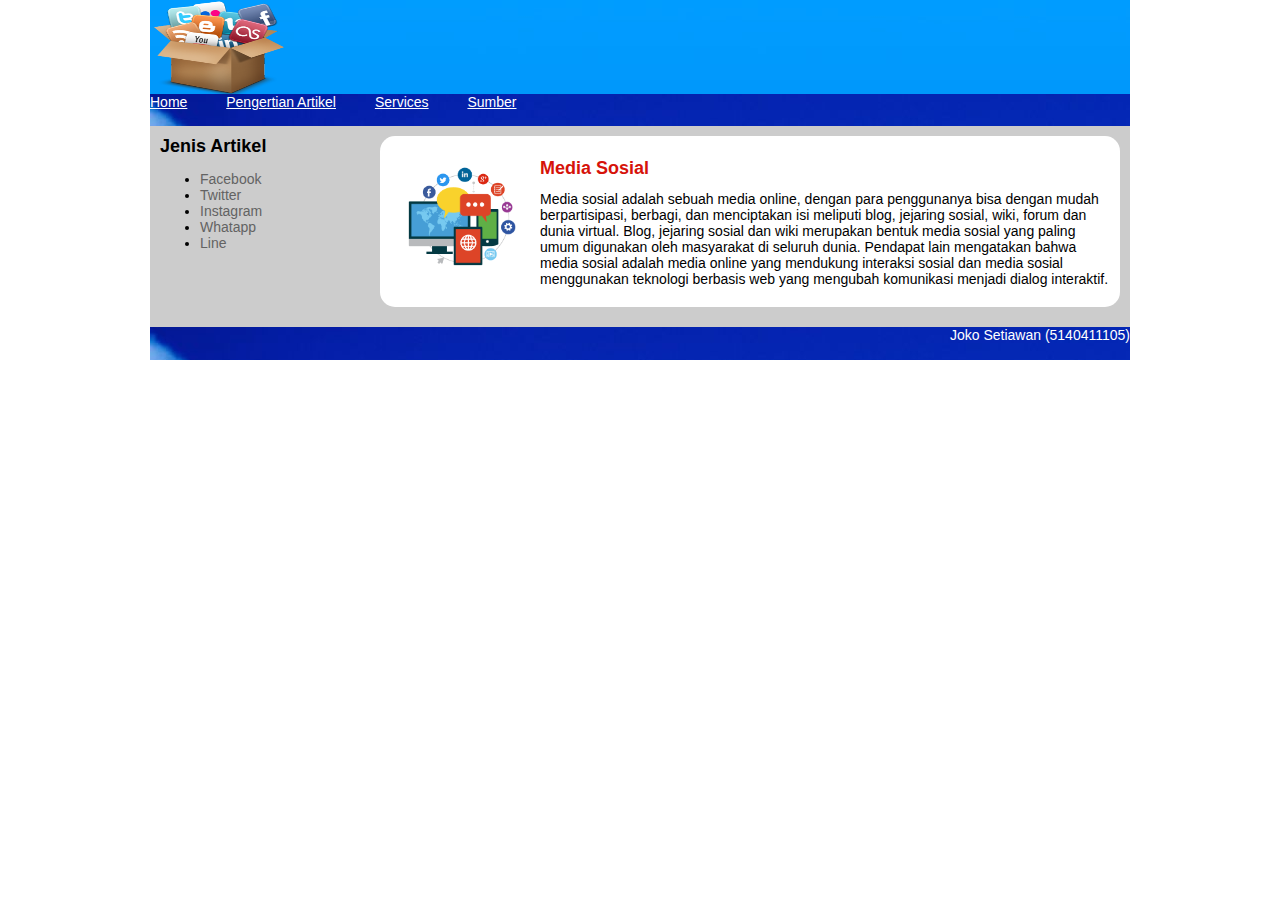
<file: index.html>
<!DOCTYPE html PUBLIC "-//W3C//DTD XHTML 1.0 Transitional//EN" "http://www.w3.org/TR/xhtml1/DTD/xhtml1-transitional.dtd">
<html xmlns="http://www.w3.org/1999/xhtml"><!-- InstanceBegin template="/Templates/template.dwt" codeOutsideHTMLIsLocked="false" -->
<head>
<meta http-equiv="Content-Type" content="text/html; charset=utf-8" />
<!-- InstanceBeginEditable name="doctitle" -->
<title>Untitled Document</title>
<!-- InstanceEndEditable -->
<!-- InstanceBeginEditable name="head" -->
<!-- InstanceEndEditable -->
<link href="styles.css" rel="stylesheet" type="text/css" />
</head>

<body><div id="wrapper">
<div id="header"><img src="socmed.png" width="142" height="96" alt="logo" longdesc="socmed.png" /></div>
<div id="menu">
<a href="index.html" style="color:white;font-zise:24px;margin-right:35px;">Home</a>
<a href="artikel.html" style="color:white;font-zise:24px;margin-right:35px;">Pengertian Artikel</a>
<a href="" style="color:white;font-zise:24px;margin-right:35px;">Services</a>
<a href="sumber.html" style="color:white;font-zise:24px;margin-right:35px;">Sumber</a>
</div>
<div id="middle">
  <div id="submenu"><h2>Jenis Artikel</h2>
		<ul>
		<li><a href="artikel1.html">Facebook </a></li>
		<li><a href="artikel2.html">Twitter </a></li>
		<li><a href="artikel3.html">Instagram </a></li>
		<li><a href="artikel4.html">Whatapp </a></li>
		<li><a href="artikel5.html">Line </a></li>
        </ul></div>
  <div id="content"> <!-- InstanceBeginEditable name="Cntent" --><div class="artikel"><img src="home.png" alt="Anggap Saja ini gambar Artikel" width="100px" height="auto"/>
				<h1> Media Sosial </h1>
				<p>Media sosial adalah sebuah media online, dengan para penggunanya bisa dengan mudah berpartisipasi, berbagi, dan menciptakan isi meliputi blog, jejaring sosial, wiki, forum dan dunia virtual. Blog, jejaring sosial dan wiki merupakan bentuk media sosial yang paling umum digunakan oleh masyarakat di seluruh dunia. Pendapat lain mengatakan bahwa media sosial adalah media online yang mendukung interaksi sosial dan media sosial menggunakan teknologi berbasis web yang mengubah komunikasi menjadi dialog interaktif.</p>
			</div><!-- InstanceEndEditable --></div>
</div>
<div id="footer">Joko Setiawan (5140411105)</div>
</div>
</body>
<!-- InstanceEnd --></html>
</file>
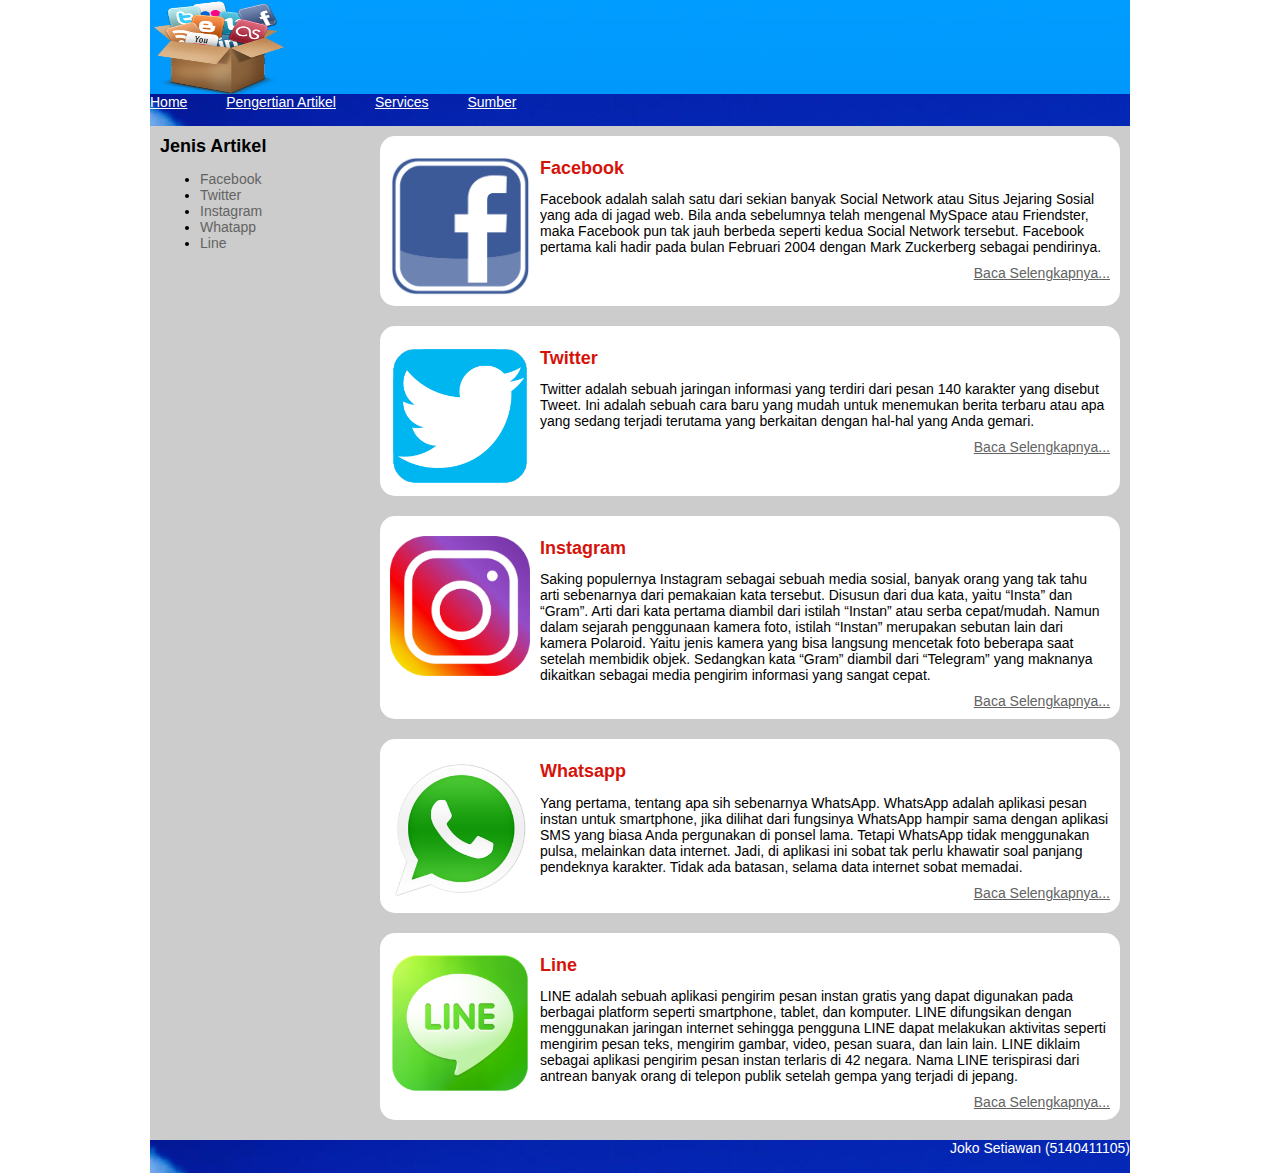
<file: artikel.html>
<!DOCTYPE html PUBLIC "-//W3C//DTD XHTML 1.0 Transitional//EN" "http://www.w3.org/TR/xhtml1/DTD/xhtml1-transitional.dtd">
<html xmlns="http://www.w3.org/1999/xhtml"><!-- InstanceBegin template="/Templates/template.dwt" codeOutsideHTMLIsLocked="false" -->
<head>
<meta http-equiv="Content-Type" content="text/html; charset=utf-8" />
<!-- InstanceBeginEditable name="doctitle" -->
<title>Untitled Document</title>
<!-- InstanceEndEditable -->
<!-- InstanceBeginEditable name="head" -->
<!-- InstanceEndEditable -->
<link href="styles.css" rel="stylesheet" type="text/css" />
</head>

<body><div id="wrapper">
<div id="header"><img src="socmed.png" width="142" height="96" alt="logo" longdesc="socmed.png" /></div>
<div id="menu">
<a href="index.html" style="color:white;font-zise:24px;margin-right:35px;">Home</a>
<a href="artikel.html" style="color:white;font-zise:24px;margin-right:35px;">Pengertian Artikel</a>
<a href="" style="color:white;font-zise:24px;margin-right:35px;">Services</a>
<a href="sumber.html" style="color:white;font-zise:24px;margin-right:35px;">Sumber</a>
</div>
<div id="middle">
  <div id="submenu"><h2>Jenis Artikel</h2>
		<ul>
		<li><a href="artikel1.html">Facebook </a></li>
		<li><a href="artikel2.html">Twitter </a></li>
		<li><a href="artikel3.html">Instagram </a></li>
		<li><a href="artikel4.html">Whatapp </a></li>
		<li><a href="artikel5.html">Line </a></li>
        </ul></div>
  <div id="content"> <!-- InstanceBeginEditable name="Cntent" --><div class="artikel"><img src="fb.png" width="100px" height="auto"/>
				<h1> Facebook </h1>
				<p>Facebook adalah salah satu dari sekian banyak Social Network atau Situs Jejaring Sosial yang ada di jagad web. Bila anda sebelumnya telah mengenal MySpace atau Friendster, maka Facebook pun tak jauh berbeda seperti kedua Social Network tersebut. Facebook pertama kali hadir pada bulan Februari 2004 dengan Mark Zuckerberg sebagai pendirinya.</p>
                <a href ="artikel1.html">Baca Selengkapnya...</a> </div>
                
 <div class="artikel"><img src="twitter.png" width="100px" height="auto"/>
				<h1> Twitter </h1>
				<p>Twitter adalah sebuah jaringan informasi yang terdiri dari pesan 140 karakter yang disebut Tweet. Ini adalah sebuah cara baru yang mudah untuk menemukan berita terbaru atau apa yang sedang terjadi terutama yang berkaitan dengan hal-hal yang Anda gemari.</p> <a href ="artikel2.html">Baca Selengkapnya...</a> </div>
                
<div class="artikel"><img src="ig.png" width="100px" height="auto"/>
				<h1> Instagram </h1>
				<p>Saking populernya Instagram sebagai sebuah media sosial, banyak orang yang tak tahu arti sebenarnya dari pemakaian kata tersebut. Disusun dari dua kata, yaitu “Insta” dan “Gram”. Arti dari kata pertama diambil dari istilah “Instan” atau serba cepat/mudah. Namun dalam sejarah penggunaan kamera foto, istilah “Instan” merupakan sebutan lain dari kamera Polaroid. Yaitu jenis kamera yang bisa langsung mencetak foto beberapa saat setelah membidik objek. Sedangkan kata “Gram” diambil dari “Telegram” yang maknanya dikaitkan sebagai media pengirim informasi yang sangat cepat.</p>
                 <a href ="artikel3.html">Baca Selengkapnya...</a> </div>
<div class="artikel"><img src="wa.png" width="100px" height="auto"/>
				<h1> Whatsapp </h1>
				<p>Yang pertama, tentang apa sih sebenarnya WhatsApp. WhatsApp adalah aplikasi pesan instan untuk smartphone, jika dilihat dari fungsinya WhatsApp hampir sama dengan aplikasi SMS yang biasa Anda pergunakan di ponsel lama. Tetapi WhatsApp tidak menggunakan pulsa, melainkan data internet. Jadi, di aplikasi ini sobat tak perlu khawatir soal panjang pendeknya karakter. Tidak ada batasan, selama data internet sobat memadai.</p>
           <a href ="artikel4.html">Baca Selengkapnya...</a></div>
           
<div class="artikel"><img src="line.png"  width="100px" height="auto"/>
  <h1> Line </h1>
  <p>LINE adalah sebuah aplikasi pengirim pesan instan gratis yang dapat digunakan pada berbagai platform seperti smartphone, tablet, dan komputer. LINE difungsikan dengan menggunakan jaringan internet sehingga pengguna LINE dapat melakukan aktivitas seperti mengirim pesan teks, mengirim gambar, video, pesan suara, dan lain lain. LINE diklaim sebagai aplikasi pengirim pesan instan terlaris di 42 negara. Nama LINE terispirasi dari antrean banyak orang di telepon publik setelah gempa yang terjadi di jepang.</p>
  <a href ="artikel5.html">Baca Selengkapnya...</a></div>
  <!-- InstanceEndEditable --></div>
</div>
<div id="footer">Joko Setiawan (5140411105)</div>
</div>
</body>
<!-- InstanceEnd --></html>
</file>
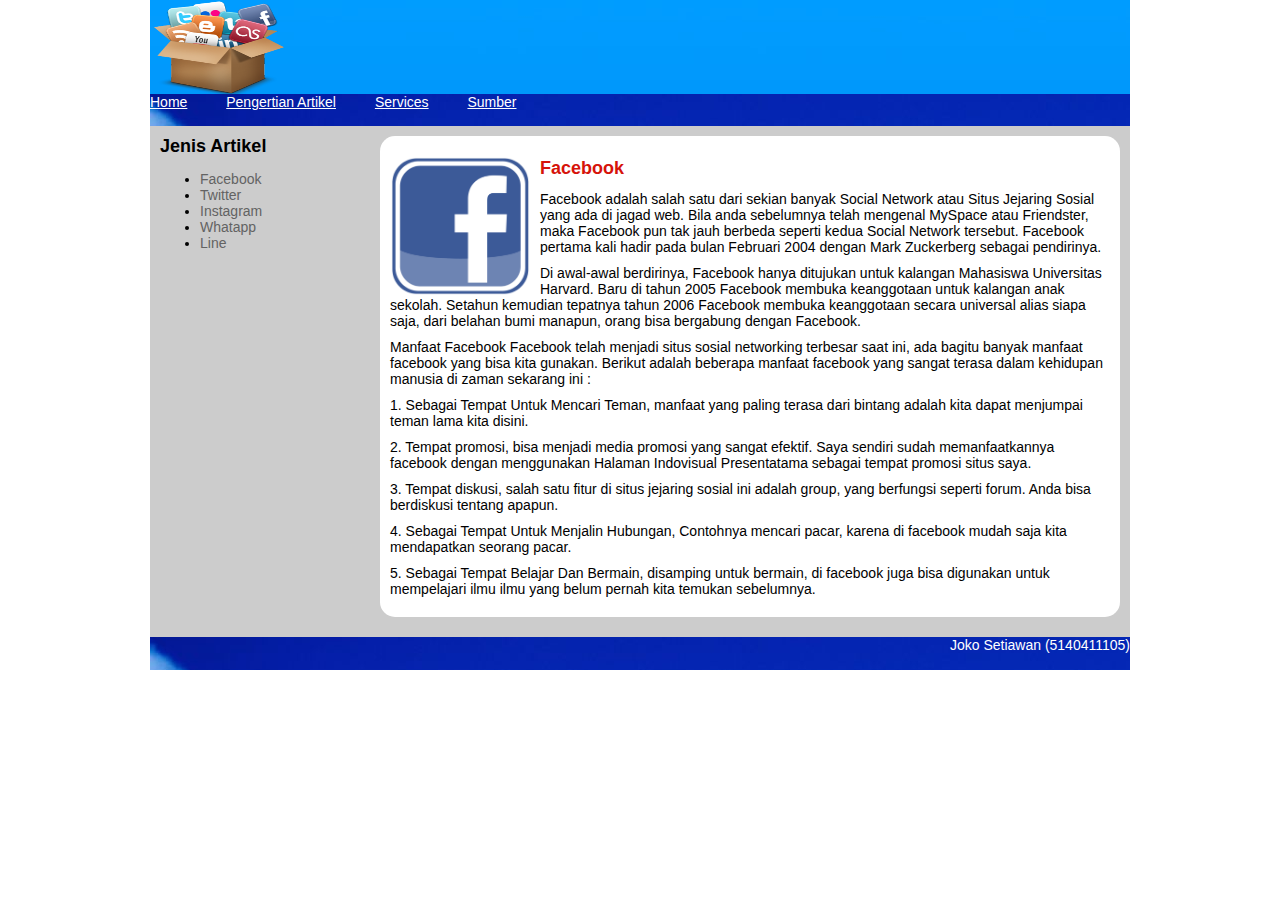
<file: artikel1.html>
<!DOCTYPE html PUBLIC "-//W3C//DTD XHTML 1.0 Transitional//EN" "http://www.w3.org/TR/xhtml1/DTD/xhtml1-transitional.dtd">
<html xmlns="http://www.w3.org/1999/xhtml"><!-- InstanceBegin template="/Templates/template.dwt" codeOutsideHTMLIsLocked="false" -->
<head>
<meta http-equiv="Content-Type" content="text/html; charset=utf-8" />
<!-- InstanceBeginEditable name="doctitle" -->
<title>Untitled Document</title>
<!-- InstanceEndEditable -->
<!-- InstanceBeginEditable name="head" -->
<!-- InstanceEndEditable -->
<link href="styles.css" rel="stylesheet" type="text/css" />
</head>

<body><div id="wrapper">
<div id="header"><img src="socmed.png" width="142" height="96" alt="logo" longdesc="socmed.png" /></div>
<div id="menu">
<a href="index.html" style="color:white;font-zise:24px;margin-right:35px;">Home</a>
<a href="artikel.html" style="color:white;font-zise:24px;margin-right:35px;">Pengertian Artikel</a>
<a href="" style="color:white;font-zise:24px;margin-right:35px;">Services</a>
<a href="sumber.html" style="color:white;font-zise:24px;margin-right:35px;">Sumber</a>
</div>
<div id="middle">
  <div id="submenu"><h2>Jenis Artikel</h2>
		<ul>
		<li><a href="artikel1.html">Facebook </a></li>
		<li><a href="artikel2.html">Twitter </a></li>
		<li><a href="artikel3.html">Instagram </a></li>
		<li><a href="artikel4.html">Whatapp </a></li>
		<li><a href="artikel5.html">Line </a></li>
        </ul></div>
  <div id="content"> <!-- InstanceBeginEditable name="Cntent" --><div class="artikel"><img src="fb.png" width="100px" height="auto"/>
				<h1> Facebook </h1>
				<p>Facebook adalah salah satu dari sekian banyak Social Network atau Situs Jejaring Sosial yang ada di jagad web. Bila anda sebelumnya telah mengenal MySpace atau Friendster, maka Facebook pun tak jauh berbeda seperti kedua Social Network tersebut. Facebook pertama kali hadir pada bulan Februari 2004 dengan Mark Zuckerberg sebagai pendirinya.</p>
                <p>Di awal-awal berdirinya, Facebook hanya ditujukan untuk kalangan Mahasiswa Universitas Harvard. Baru di tahun 2005 Facebook membuka keanggotaan untuk kalangan anak sekolah. Setahun kemudian tepatnya tahun 2006 Facebook membuka keanggotaan secara universal alias siapa saja, dari belahan bumi manapun, orang bisa bergabung dengan Facebook.</p>
                <p>Manfaat Facebook
Facebook telah menjadi situs sosial networking terbesar saat ini, ada bagitu banyak manfaat facebook yang bisa kita gunakan. Berikut adalah beberapa manfaat facebook yang sangat terasa dalam kehidupan manusia di zaman sekarang ini  :</p>
<p>1. Sebagai Tempat Untuk Mencari Teman, manfaat yang paling terasa dari bintang adalah kita dapat menjumpai teman lama kita disini. </p>

<p>2. Tempat promosi, bisa menjadi media promosi yang sangat efektif. Saya sendiri sudah memanfaatkannya facebook dengan menggunakan Halaman Indovisual Presentatama sebagai tempat promosi situs saya.</p>

<p>3. Tempat diskusi, salah satu fitur di situs jejaring sosial ini adalah group, yang berfungsi seperti forum. Anda bisa berdiskusi tentang apapun. </p>

<p>4. Sebagai Tempat Untuk Menjalin Hubungan, Contohnya mencari pacar, karena di facebook mudah saja kita mendapatkan seorang pacar. </p>

<p>5. Sebagai Tempat Belajar Dan Bermain, disamping untuk bermain, di facebook juga bisa digunakan untuk mempelajari ilmu ilmu yang belum pernah kita temukan sebelumnya.</p></div>
                
  <!-- InstanceEndEditable --></div>
</div>
<div id="footer">Joko Setiawan (5140411105)</div>
</div>
</body>
<!-- InstanceEnd --></html>
</file>
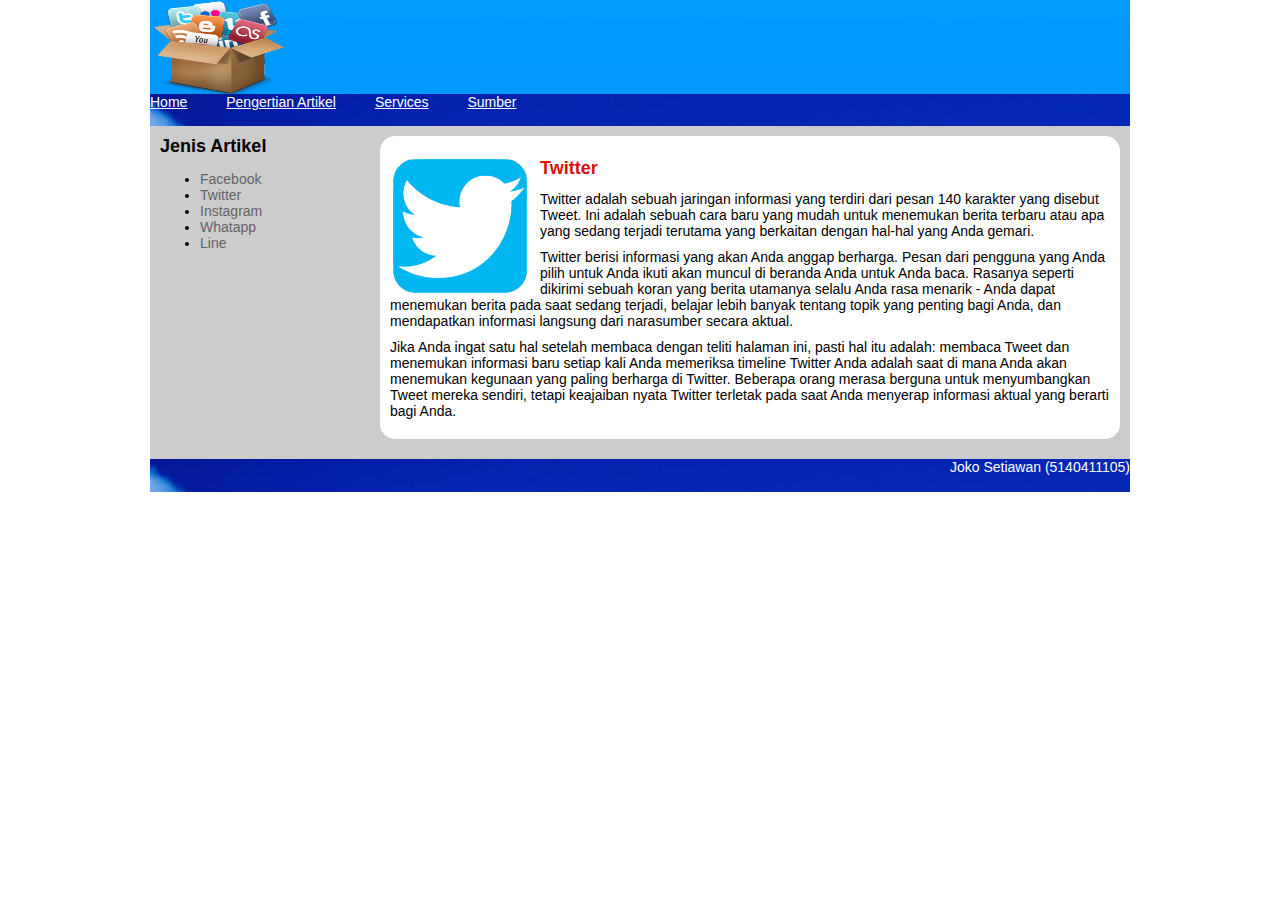
<file: artikel2.html>
<!DOCTYPE html PUBLIC "-//W3C//DTD XHTML 1.0 Transitional//EN" "http://www.w3.org/TR/xhtml1/DTD/xhtml1-transitional.dtd">
<html xmlns="http://www.w3.org/1999/xhtml"><!-- InstanceBegin template="/Templates/template.dwt" codeOutsideHTMLIsLocked="false" -->
<head>
<meta http-equiv="Content-Type" content="text/html; charset=utf-8" />
<!-- InstanceBeginEditable name="doctitle" -->
<title>Untitled Document</title>
<!-- InstanceEndEditable -->
<!-- InstanceBeginEditable name="head" -->
<!-- InstanceEndEditable -->
<link href="styles.css" rel="stylesheet" type="text/css" />
</head>

<body><div id="wrapper">
<div id="header"><img src="socmed.png" width="142" height="96" alt="logo" longdesc="socmed.png" /></div>
<div id="menu">
<a href="index.html" style="color:white;font-zise:24px;margin-right:35px;">Home</a>
<a href="artikel.html" style="color:white;font-zise:24px;margin-right:35px;">Pengertian Artikel</a>
<a href="" style="color:white;font-zise:24px;margin-right:35px;">Services</a>
<a href="sumber.html" style="color:white;font-zise:24px;margin-right:35px;">Sumber</a>
</div>
<div id="middle">
  <div id="submenu"><h2>Jenis Artikel</h2>
		<ul>
		<li><a href="artikel1.html">Facebook </a></li>
		<li><a href="artikel2.html">Twitter </a></li>
		<li><a href="artikel3.html">Instagram </a></li>
		<li><a href="artikel4.html">Whatapp </a></li>
		<li><a href="artikel5.html">Line </a></li>
        </ul></div>
  <div id="content"> <!-- InstanceBeginEditable name="Cntent" -->
 <div class="artikel"><img src="twitter.png" width="100px" height="auto"/>
				<h1> Twitter </h1>
				<p>Twitter adalah sebuah jaringan informasi yang terdiri dari pesan 140 karakter yang disebut Tweet. Ini adalah sebuah cara baru yang mudah untuk menemukan berita terbaru atau apa yang sedang terjadi terutama yang berkaitan dengan hal-hal yang Anda gemari.</p> 
                <p>	Twitter berisi informasi yang akan Anda anggap berharga. Pesan dari pengguna yang Anda pilih untuk Anda ikuti akan muncul di beranda Anda untuk Anda baca. Rasanya seperti dikirimi sebuah koran yang berita utamanya selalu Anda rasa menarik - Anda dapat menemukan berita pada saat sedang terjadi, belajar lebih banyak tentang topik yang penting bagi Anda, dan mendapatkan informasi langsung dari narasumber secara aktual.</p>
                <p>Jika Anda ingat satu hal setelah membaca dengan teliti halaman ini, pasti hal itu adalah: membaca Tweet dan menemukan informasi baru setiap kali Anda memeriksa timeline Twitter Anda adalah saat di mana Anda akan menemukan kegunaan yang paling berharga di Twitter. Beberapa orang merasa berguna untuk menyumbangkan Tweet mereka sendiri, tetapi keajaiban nyata Twitter terletak pada saat Anda menyerap informasi aktual yang berarti bagi Anda.</p></div>  <!-- InstanceEndEditable --></div>
</div>
<div id="footer">Joko Setiawan (5140411105)</div>
</div>
</body>
<!-- InstanceEnd --></html>
</file>
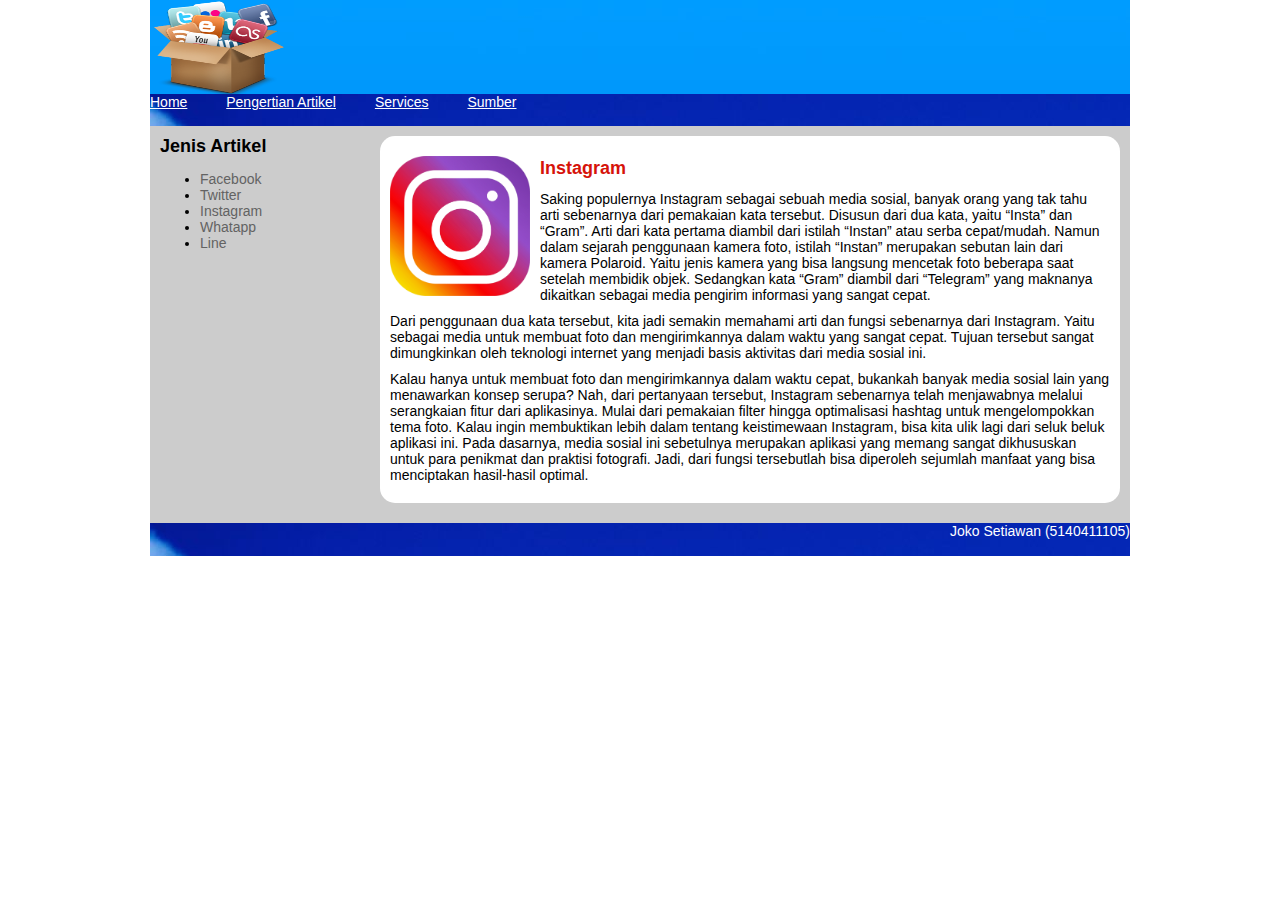
<file: artikel3.html>
<!DOCTYPE html PUBLIC "-//W3C//DTD XHTML 1.0 Transitional//EN" "http://www.w3.org/TR/xhtml1/DTD/xhtml1-transitional.dtd">
<html xmlns="http://www.w3.org/1999/xhtml"><!-- InstanceBegin template="/Templates/template.dwt" codeOutsideHTMLIsLocked="false" -->
<head>
<meta http-equiv="Content-Type" content="text/html; charset=utf-8" />
<!-- InstanceBeginEditable name="doctitle" -->
<title>Untitled Document</title>
<!-- InstanceEndEditable -->
<!-- InstanceBeginEditable name="head" -->
<!-- InstanceEndEditable -->
<link href="styles.css" rel="stylesheet" type="text/css" />
</head>

<body><div id="wrapper">
<div id="header"><img src="socmed.png" width="142" height="96" alt="logo" longdesc="socmed.png" /></div>
<div id="menu">
<a href="index.html" style="color:white;font-zise:24px;margin-right:35px;">Home</a>
<a href="artikel.html" style="color:white;font-zise:24px;margin-right:35px;">Pengertian Artikel</a>
<a href="" style="color:white;font-zise:24px;margin-right:35px;">Services</a>
<a href="sumber.html" style="color:white;font-zise:24px;margin-right:35px;">Sumber</a>
</div>
<div id="middle">
  <div id="submenu"><h2>Jenis Artikel</h2>
		<ul>
		<li><a href="artikel1.html">Facebook </a></li>
		<li><a href="artikel2.html">Twitter </a></li>
		<li><a href="artikel3.html">Instagram </a></li>
		<li><a href="artikel4.html">Whatapp </a></li>
		<li><a href="artikel5.html">Line </a></li>
        </ul></div>
  <div id="content"> <!-- InstanceBeginEditable name="Cntent" -->
                
<div class="artikel"><img src="ig.png" width="100px" height="auto"/>
				<h1> Instagram </h1>
				<p>Saking populernya Instagram sebagai sebuah media sosial, banyak orang yang tak tahu arti sebenarnya dari pemakaian kata tersebut. Disusun dari dua kata, yaitu “Insta” dan “Gram”. Arti dari kata pertama diambil dari istilah “Instan” atau serba cepat/mudah. Namun dalam sejarah penggunaan kamera foto, istilah “Instan” merupakan sebutan lain dari kamera Polaroid. Yaitu jenis kamera yang bisa langsung mencetak foto beberapa saat setelah membidik objek. Sedangkan kata “Gram” diambil dari “Telegram” yang maknanya dikaitkan sebagai media pengirim informasi yang sangat cepat.</p>
                 <p>Dari penggunaan dua kata tersebut, kita jadi semakin memahami arti dan fungsi sebenarnya dari Instagram. Yaitu sebagai media untuk membuat foto dan mengirimkannya dalam waktu yang sangat cepat. Tujuan tersebut sangat dimungkinkan oleh teknologi internet yang menjadi basis aktivitas dari media sosial ini.</p>
                 <p>Kalau hanya untuk membuat foto dan mengirimkannya dalam waktu cepat, bukankah banyak media sosial lain yang menawarkan konsep serupa? Nah, dari pertanyaan tersebut, Instagram sebenarnya telah menjawabnya melalui serangkaian fitur dari aplikasinya. Mulai dari pemakaian filter hingga optimalisasi hashtag untuk mengelompokkan tema foto.

Kalau ingin membuktikan lebih dalam tentang keistimewaan Instagram, bisa kita ulik lagi dari seluk beluk aplikasi ini. Pada dasarnya, media sosial ini sebetulnya merupakan aplikasi yang memang sangat dikhususkan untuk para penikmat dan praktisi fotografi. Jadi, dari fungsi tersebutlah bisa diperoleh sejumlah manfaat yang bisa menciptakan hasil-hasil optimal.</p></div>
  <!-- InstanceEndEditable --></div>
</div>
<div id="footer">Joko Setiawan (5140411105)</div>
</div>
</body>
<!-- InstanceEnd --></html>
</file>
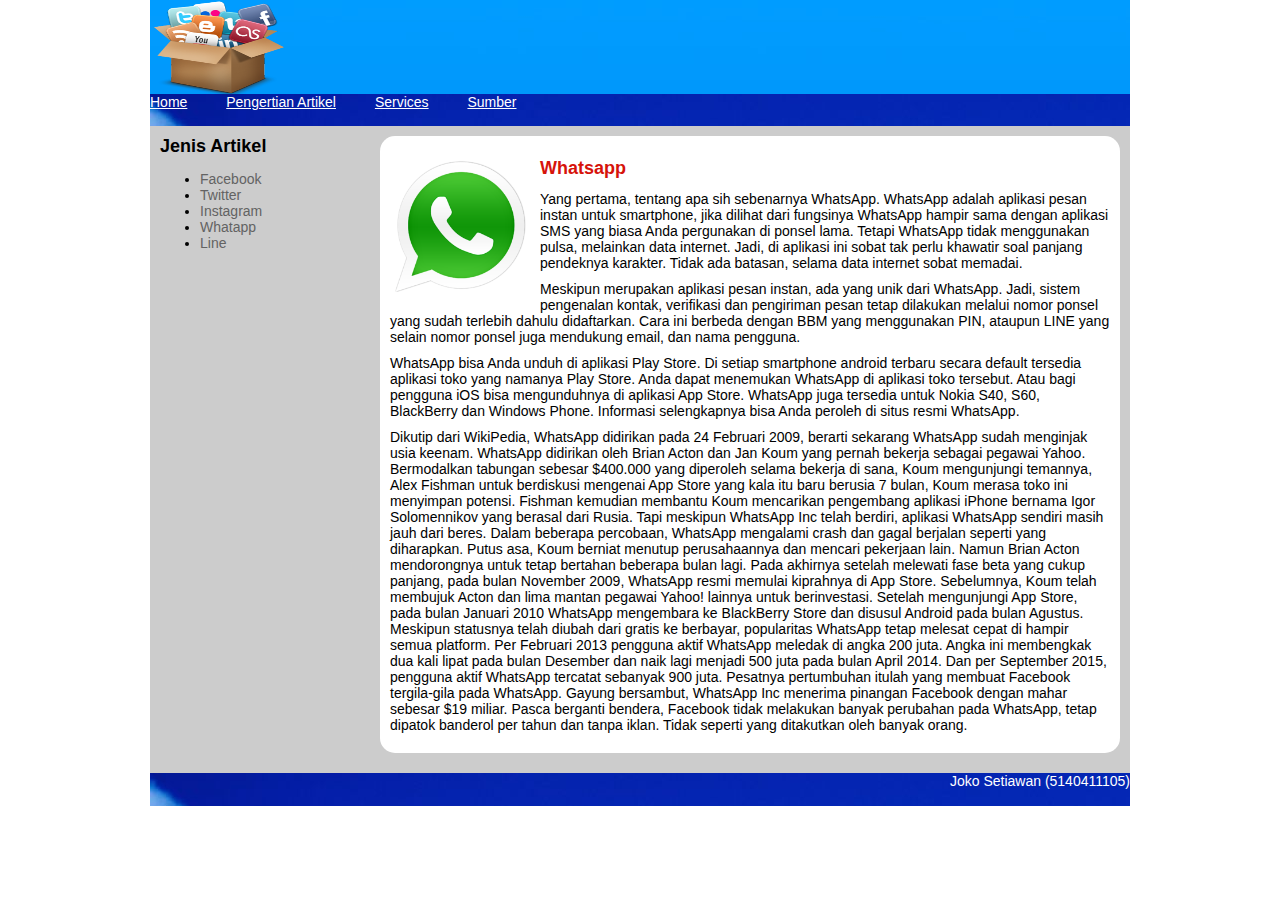
<file: artikel4.html>
<!DOCTYPE html PUBLIC "-//W3C//DTD XHTML 1.0 Transitional//EN" "http://www.w3.org/TR/xhtml1/DTD/xhtml1-transitional.dtd">
<html xmlns="http://www.w3.org/1999/xhtml"><!-- InstanceBegin template="/Templates/template.dwt" codeOutsideHTMLIsLocked="false" -->
<head>
<meta http-equiv="Content-Type" content="text/html; charset=utf-8" />
<!-- InstanceBeginEditable name="doctitle" -->
<title>Untitled Document</title>
<!-- InstanceEndEditable -->
<!-- InstanceBeginEditable name="head" -->
<!-- InstanceEndEditable -->
<link href="styles.css" rel="stylesheet" type="text/css" />
</head>

<body><div id="wrapper">
<div id="header"><img src="socmed.png" width="142" height="96" alt="logo" longdesc="socmed.png" /></div>
<div id="menu">
<a href="index.html" style="color:white;font-zise:24px;margin-right:35px;">Home</a>
<a href="artikel.html" style="color:white;font-zise:24px;margin-right:35px;">Pengertian Artikel</a>
<a href="" style="color:white;font-zise:24px;margin-right:35px;">Services</a>
<a href="sumber.html" style="color:white;font-zise:24px;margin-right:35px;">Sumber</a>
</div>
<div id="middle">
  <div id="submenu"><h2>Jenis Artikel</h2>
		<ul>
		<li><a href="artikel1.html">Facebook </a></li>
		<li><a href="artikel2.html">Twitter </a></li>
		<li><a href="artikel3.html">Instagram </a></li>
		<li><a href="artikel4.html">Whatapp </a></li>
		<li><a href="artikel5.html">Line </a></li>
        </ul></div>
  <div id="content"> <!-- InstanceBeginEditable name="Cntent" -->
<div class="artikel"><img src="wa.png" width="100px" height="auto"/>
				<h1> Whatsapp </h1>
				<p>Yang pertama, tentang apa sih sebenarnya WhatsApp. WhatsApp adalah aplikasi pesan instan untuk smartphone, jika dilihat dari fungsinya WhatsApp hampir sama dengan aplikasi SMS yang biasa Anda pergunakan di ponsel lama. Tetapi WhatsApp tidak menggunakan pulsa, melainkan data internet. Jadi, di aplikasi ini sobat tak perlu khawatir soal panjang pendeknya karakter. Tidak ada batasan, selama data internet sobat memadai.</p>
           <p>Meskipun merupakan aplikasi pesan instan, ada yang unik dari WhatsApp. Jadi, sistem pengenalan kontak, verifikasi dan pengiriman pesan tetap dilakukan melalui nomor ponsel yang sudah terlebih dahulu didaftarkan. Cara ini berbeda dengan BBM yang menggunakan PIN, ataupun LINE yang selain nomor ponsel juga mendukung email, dan nama pengguna.</p>
           <p>WhatsApp bisa Anda unduh di aplikasi Play Store. Di setiap smartphone android terbaru secara default tersedia aplikasi toko yang namanya Play Store. Anda dapat menemukan WhatsApp di aplikasi toko tersebut. Atau bagi pengguna iOS bisa mengunduhnya di aplikasi App Store. WhatsApp juga tersedia untuk Nokia S40, S60, BlackBerry dan Windows Phone. Informasi selengkapnya bisa Anda peroleh di situs resmi WhatsApp.</p>
           <p>Dikutip dari WikiPedia, WhatsApp didirikan pada 24 Februari 2009, berarti sekarang WhatsApp sudah menginjak usia keenam. WhatsApp didirikan oleh Brian Acton dan Jan Koum yang pernah bekerja sebagai pegawai Yahoo. Bermodalkan tabungan sebesar $400.000 yang diperoleh selama bekerja di sana, Koum mengunjungi temannya, Alex Fishman untuk berdiskusi mengenai App Store yang kala itu baru berusia 7 bulan, Koum merasa toko ini menyimpan potensi. Fishman kemudian membantu Koum mencarikan pengembang aplikasi iPhone bernama Igor Solomennikov yang berasal dari Rusia.

Tapi meskipun WhatsApp Inc telah berdiri, aplikasi WhatsApp sendiri masih jauh dari beres. Dalam beberapa percobaan, WhatsApp mengalami crash dan gagal berjalan seperti yang diharapkan. Putus asa, Koum berniat menutup perusahaannya dan mencari pekerjaan lain. Namun Brian Acton mendorongnya untuk tetap bertahan beberapa bulan lagi. Pada akhirnya setelah melewati fase beta yang cukup panjang, pada bulan November 2009, WhatsApp resmi memulai kiprahnya di App Store. Sebelumnya, Koum telah membujuk Acton dan lima mantan pegawai Yahoo! lainnya untuk berinvestasi. Setelah mengunjungi App Store, pada bulan Januari 2010 WhatsApp mengembara ke BlackBerry Store dan disusul Android pada bulan Agustus.

Meskipun statusnya telah diubah dari gratis ke berbayar, popularitas WhatsApp tetap melesat cepat di hampir semua platform. Per Februari 2013 pengguna aktif WhatsApp meledak di angka 200 juta. Angka ini membengkak dua kali lipat pada bulan Desember dan naik lagi menjadi 500 juta pada bulan April 2014. Dan per September 2015, pengguna aktif WhatsApp tercatat sebanyak 900 juta.

Pesatnya pertumbuhan itulah yang membuat Facebook tergila-gila pada WhatsApp. Gayung bersambut, WhatsApp Inc menerima pinangan Facebook dengan mahar sebesar $19 miliar. Pasca berganti bendera, Facebook tidak melakukan banyak perubahan pada WhatsApp, tetap dipatok banderol per tahun dan tanpa iklan. Tidak seperti yang ditakutkan oleh banyak orang.</p></div>
  <!-- InstanceEndEditable --></div>
</div>
<div id="footer">Joko Setiawan (5140411105)</div>
</div>
</body>
<!-- InstanceEnd --></html>
</file>
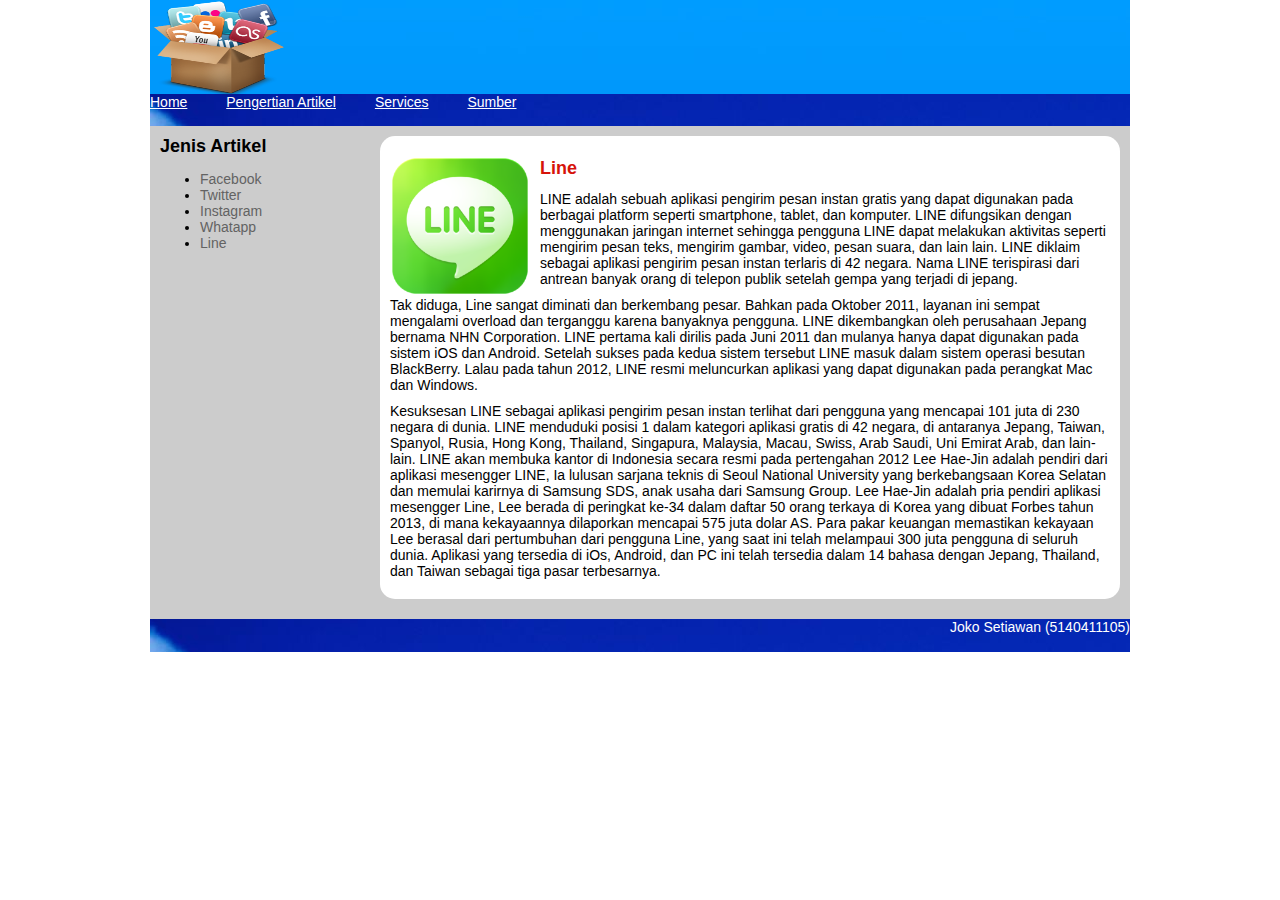
<file: artikel5.html>
<!DOCTYPE html PUBLIC "-//W3C//DTD XHTML 1.0 Transitional//EN" "http://www.w3.org/TR/xhtml1/DTD/xhtml1-transitional.dtd">
<html xmlns="http://www.w3.org/1999/xhtml"><!-- InstanceBegin template="/Templates/template.dwt" codeOutsideHTMLIsLocked="false" -->
<head>
<meta http-equiv="Content-Type" content="text/html; charset=utf-8" />
<!-- InstanceBeginEditable name="doctitle" -->
<title>Untitled Document</title>
<!-- InstanceEndEditable -->
<!-- InstanceBeginEditable name="head" -->
<!-- InstanceEndEditable -->
<link href="styles.css" rel="stylesheet" type="text/css" />
</head>

<body><div id="wrapper">
<div id="header"><img src="socmed.png" width="142" height="96" alt="logo" longdesc="socmed.png" /></div>
<div id="menu">
<a href="index.html" style="color:white;font-zise:24px;margin-right:35px;">Home</a>
<a href="artikel.html" style="color:white;font-zise:24px;margin-right:35px;">Pengertian Artikel</a>
<a href="" style="color:white;font-zise:24px;margin-right:35px;">Services</a>
<a href="sumber.html" style="color:white;font-zise:24px;margin-right:35px;">Sumber</a>
</div>
<div id="middle">
  <div id="submenu"><h2>Jenis Artikel</h2>
		<ul>
		<li><a href="artikel1.html">Facebook </a></li>
		<li><a href="artikel2.html">Twitter </a></li>
		<li><a href="artikel3.html">Instagram </a></li>
		<li><a href="artikel4.html">Whatapp </a></li>
		<li><a href="artikel5.html">Line </a></li>
        </ul></div>
  <div id="content"> <!-- InstanceBeginEditable name="Cntent" -->          
<div class="artikel"><img src="line.png"  width="100px" height="auto"/>
  <h1> Line </h1>
  <p>LINE adalah sebuah aplikasi pengirim pesan instan gratis yang dapat digunakan pada berbagai platform seperti smartphone, tablet, dan komputer. LINE difungsikan dengan menggunakan jaringan internet sehingga pengguna LINE dapat melakukan aktivitas seperti mengirim pesan teks, mengirim gambar, video, pesan suara, dan lain lain. LINE diklaim sebagai aplikasi pengirim pesan instan terlaris di 42 negara. Nama LINE terispirasi dari antrean banyak orang di telepon publik setelah gempa yang terjadi di jepang.</p>
  <p>Tak diduga, Line sangat diminati dan berkembang pesar. Bahkan pada Oktober 2011, layanan ini sempat mengalami overload dan terganggu karena banyaknya pengguna.

LINE dikembangkan oleh perusahaan Jepang bernama NHN Corporation. LINE pertama kali dirilis pada Juni 2011 dan mulanya hanya dapat digunakan pada sistem iOS dan Android. Setelah sukses pada kedua sistem tersebut LINE masuk dalam sistem operasi besutan BlackBerry. Lalau pada tahun 2012, LINE resmi meluncurkan aplikasi yang dapat digunakan pada perangkat Mac dan Windows.</p>
	<p>Kesuksesan LINE sebagai aplikasi pengirim pesan instan terlihat dari pengguna yang mencapai 101 juta di 230 negara di dunia. LINE menduduki posisi 1 dalam kategori aplikasi gratis di 42 negara, di antaranya Jepang, Taiwan, Spanyol, Rusia, Hong Kong, Thailand, Singapura, Malaysia, Macau, Swiss, Arab Saudi, Uni Emirat Arab, dan lain-lain. LINE akan membuka kantor di Indonesia secara resmi pada pertengahan 2012

 

Lee Hae-Jin adalah pendiri dari aplikasi mesengger LINE, Ia lulusan sarjana teknis di Seoul National University yang berkebangsaan Korea Selatan dan memulai karirnya di Samsung SDS, anak usaha dari Samsung Group. Lee Hae-Jin adalah pria pendiri aplikasi mesengger Line,  Lee berada di peringkat ke-34 dalam daftar 50 orang terkaya di Korea yang dibuat Forbes tahun 2013, di mana kekayaannya dilaporkan mencapai 575 juta dolar AS.

Para pakar keuangan memastikan kekayaan Lee berasal dari pertumbuhan dari pengguna Line, yang saat ini telah melampaui 300 juta pengguna di seluruh dunia. Aplikasi yang tersedia di iOs, Android, dan PC ini telah tersedia dalam 14 bahasa dengan Jepang, Thailand, dan Taiwan sebagai tiga pasar terbesarnya.</p></div>
  <!-- InstanceEndEditable --></div>
</div>
<div id="footer">Joko Setiawan (5140411105)</div>
</div>
</body>
<!-- InstanceEnd --></html>
</file>
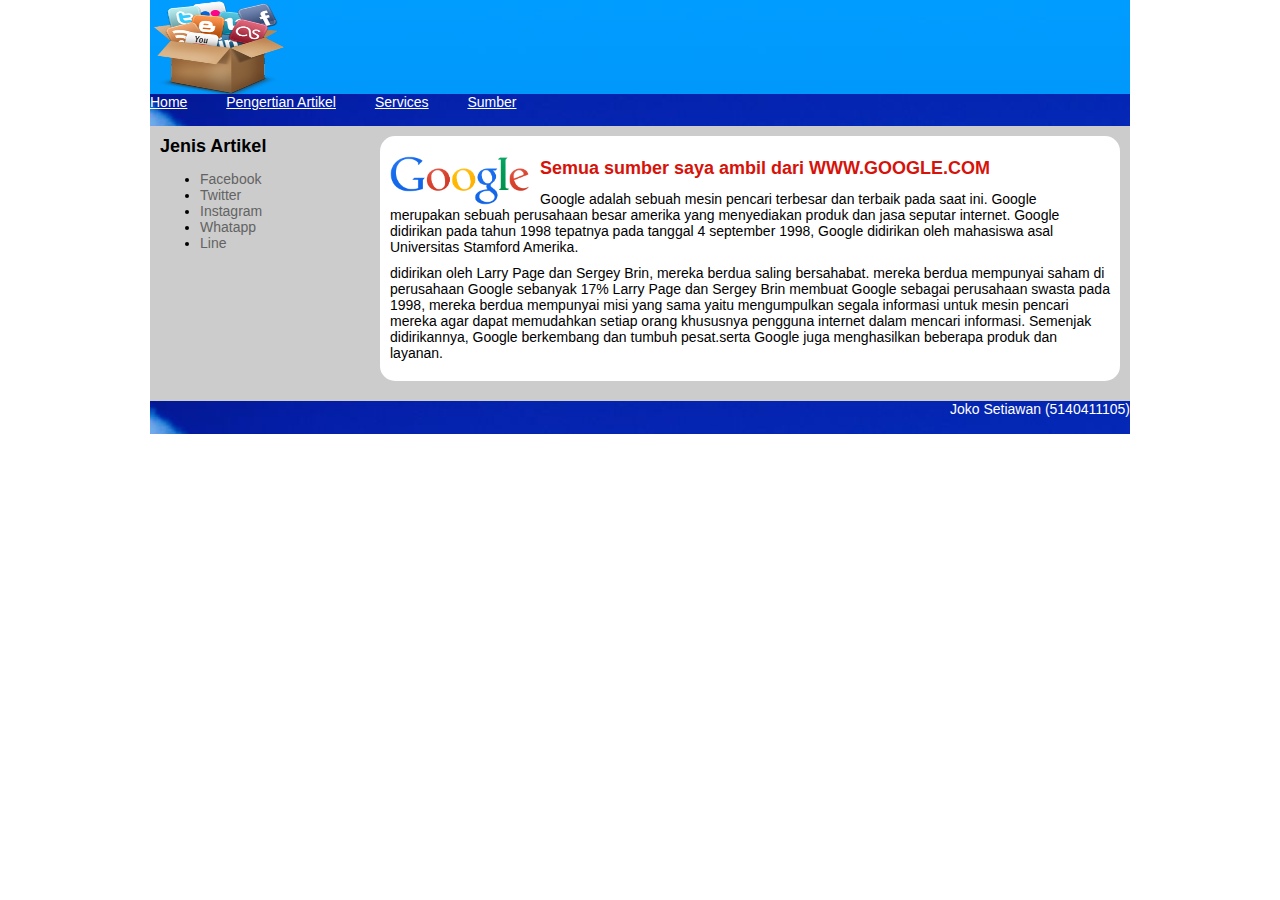
<file: sumber.html>
<!DOCTYPE html PUBLIC "-//W3C//DTD XHTML 1.0 Transitional//EN" "http://www.w3.org/TR/xhtml1/DTD/xhtml1-transitional.dtd">
<html xmlns="http://www.w3.org/1999/xhtml"><!-- InstanceBegin template="/Templates/template.dwt" codeOutsideHTMLIsLocked="false" -->
<head>
<meta http-equiv="Content-Type" content="text/html; charset=utf-8" />
<!-- InstanceBeginEditable name="doctitle" -->
<title>Untitled Document</title>
<!-- InstanceEndEditable -->
<!-- InstanceBeginEditable name="head" -->
<!-- InstanceEndEditable -->
<link href="styles.css" rel="stylesheet" type="text/css" />
</head>

<body><div id="wrapper">
<div id="header"><img src="socmed.png" width="142" height="96" alt="logo" longdesc="socmed.png" /></div>
<div id="menu">
<a href="index.html" style="color:white;font-zise:24px;margin-right:35px;">Home</a>
<a href="artikel.html" style="color:white;font-zise:24px;margin-right:35px;">Pengertian Artikel</a>
<a href="" style="color:white;font-zise:24px;margin-right:35px;">Services</a>
<a href="sumber.html" style="color:white;font-zise:24px;margin-right:35px;">Sumber</a>
</div>
<div id="middle">
  <div id="submenu"><h2>Jenis Artikel</h2>
		<ul>
		<li><a href="artikel1.html">Facebook </a></li>
		<li><a href="artikel2.html">Twitter </a></li>
		<li><a href="artikel3.html">Instagram </a></li>
		<li><a href="artikel4.html">Whatapp </a></li>
		<li><a href="artikel5.html">Line </a></li>
        </ul></div>
  <div id="content"> <!-- InstanceBeginEditable name="Cntent" --><div class="artikel"><img src="google.png" alt="Anggap Saja ini gambar Artikel" width="100px" height="auto"/>
				<h1> Semua sumber saya ambil dari WWW.GOOGLE.COM </h1>
				<p>Google adalah sebuah mesin pencari terbesar dan terbaik pada saat ini. Google merupakan sebuah perusahaan besar amerika yang menyediakan produk dan jasa seputar internet.

Google didirikan pada tahun 1998 tepatnya pada tanggal 4 september 1998, Google didirikan oleh mahasiswa asal Universitas Stamford Amerika.</p>
<p>didirikan oleh Larry Page dan Sergey Brin, mereka berdua saling bersahabat. mereka berdua mempunyai saham di perusahaan Google sebanyak 17%

Larry Page dan Sergey Brin membuat Google sebagai perusahaan swasta pada 1998, mereka berdua mempunyai misi yang sama yaitu mengumpulkan segala informasi untuk mesin pencari mereka agar dapat memudahkan setiap orang khususnya pengguna internet dalam mencari informasi.

Semenjak didirikannya, Google berkembang dan tumbuh pesat.serta Google juga menghasilkan beberapa produk dan layanan. </p>
			</div><!-- InstanceEndEditable --></div>
</div>
<div id="footer">Joko Setiawan (5140411105)</div>
</div>
</body>
<!-- InstanceEnd --></html>
</file>
<file: styles.css>
@charset "utf-8";
#header {
	background-image: url(birumuda.jpg);
	height: 94px;
	width: 100%;
	margin: 0px;
	padding: 0px;
}
body {
	margin: 0px;
	padding: 0px;
	font-family: Arial, Helvetica, sans-serif;
	font-size: 14px;
	background:white;
}
#wrapper{
	width: 980px;
	margin: 0 auto;
	overflow: hidden;
	background:#CCC;
}
#menu {
	background-image: url(blue_skies.jpg);
	height: 32px;
	width: 100%;
}
#middle {
}
#footer {
	background-image: url(background-images-9442.jpeg);
	text-align: right;
	clear: both;
	height: 33px;
	width: 100%;
}
#footer {
	background-image: url(blue_skies.jpg);
	text-align: right;
	clear: both;
	height: 33px;
	color:white;
}

#submenu{
	width:210px;
	float:left;
	padding-left:10px;
}
#submenu h2{
	font-size:18px;
	margin:10px 0;
}
#submenu p{
	line-weight:20px;
	color : #636363;
}

#submenu ul li a{
	color: #636363;
	text-decoration:none;
}
#content {
	width:760px;
	float:right;
	
}
.artikel {
	background:#ffffff;
	padding: 10px;
	margin: 10px 10px 20px 10px;
	overflow:hidden;
	border-radius:15px;
	
}

.artikel img{
	float:left;
	margin-right:10px;
	margin-top:10px;
	width:140px;
	height:auto;
}

.artikel b{
	color:#616060;
	background:#DDDDDD;
	padding:3px;
	font-size:12px;
	font-weight:bold;
	margin-right:10px;
}

.artikel p{
	margin:10px 0;
}

.artikel a{
	display:block;
	text-align:right;
	color:#636363;
}
h1 {
	font-size: 18px;
	color: #D6130A;
}
</file>
